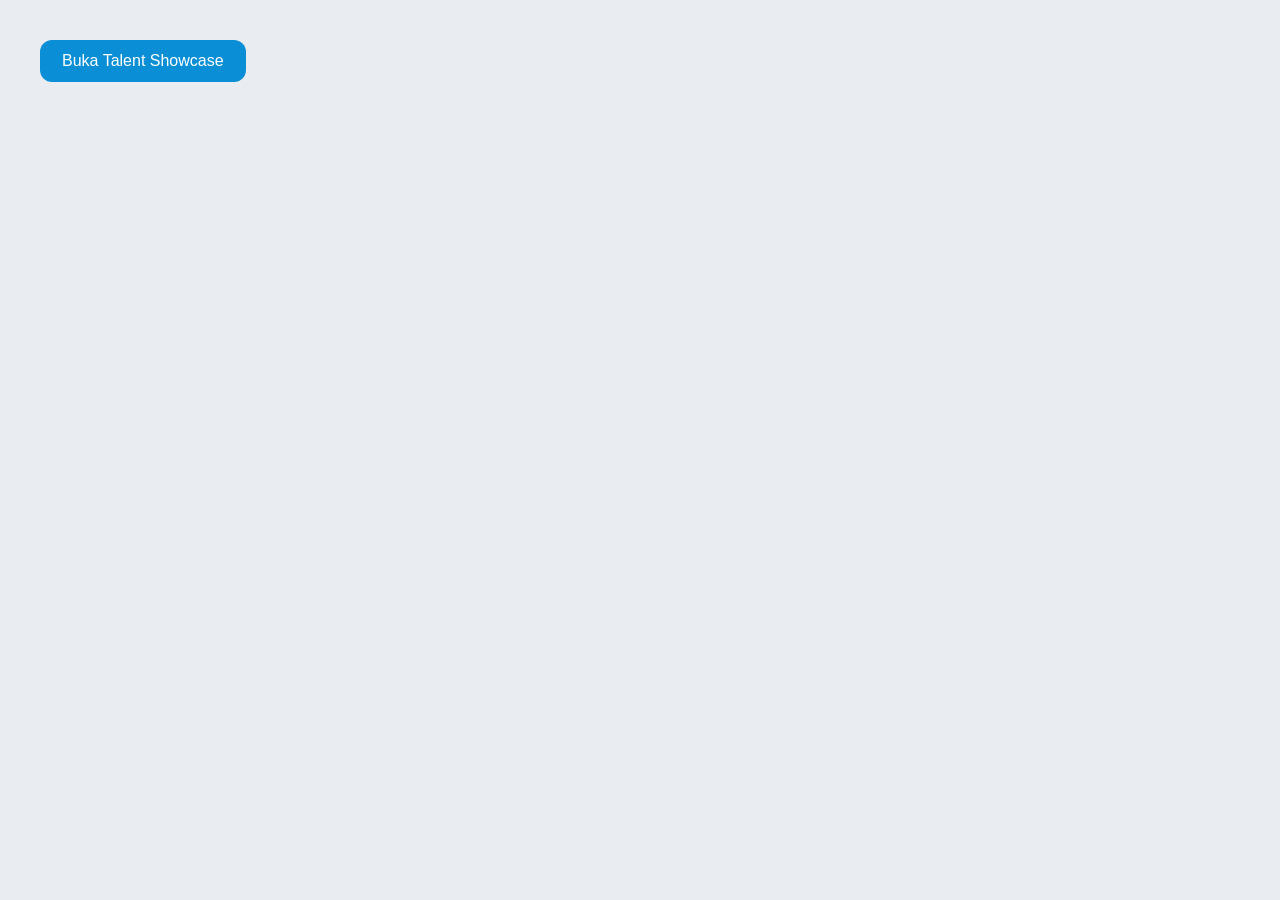
<file: talenta.html>
<!DOCTYPE html>
<html lang="id">
<head>
<meta charset="UTF-8">
<meta name="viewport" content="width=device-width, initial-scale=1">
<title>Talent Showcase</title>
<style>
  * { box-sizing: border-box; }
  body { margin: 0; font-family: "Segoe UI", system-ui, sans-serif; background: #e9edf2; }

  /* Tombol demo pembuka modal (ganti dengan tombol Talent Anda) */
  .open-btn { margin: 40px; padding: 12px 22px; border: 0; border-radius: 12px;
    background: #0a8fd6; color: #fff; font-size: 16px; cursor: pointer; }

  /* ===== OVERLAY + PANEL (sama seperti Certificates) ===== */
  .modal-overlay {
    position: fixed; inset: 0; z-index: 1000;
    display: none; align-items: center; justify-content: center;
    padding: 24px; background: rgba(0,0,0,.45); backdrop-filter: blur(4px);
  }
  .modal-overlay.open { display: flex; }

  .modal-panel {
    width: 100%; max-width: 1150px; max-height: 90vh;
    display: flex; flex-direction: column;
    background: #fff; border-radius: 32px; overflow: hidden;
    box-shadow: 0 30px 80px rgba(0,0,0,.3);
  }

  /* Header tetap di atas, tidak ikut ter-scroll */
  .modal-header {
    flex: none; display: flex; align-items: center; justify-content: space-between;
    padding: 22px 32px; border-bottom: 1px solid #eee; background: #fff;
  }
  .modal-title { margin: 0; font-size: 26px; font-weight: 800; color: #111; }
  .modal-sub { margin: 2px 0 0; font-size: 14px; color: #777; }
  .modal-close {
    width: 40px; height: 40px; border: 0; border-radius: 50%;
    background: transparent; font-size: 26px; line-height: 1; color: #666; cursor: pointer;
  }
  .modal-close:hover { background: #f1f1f1; }

  /* Area isi yang bisa di-scroll ke bawah */
  .modal-body { flex: 1; overflow-y: auto; padding: 32px; overscroll-behavior: contain; }

  /* ===== GRID KARTU ===== */
  .talent-grid {
    display: grid; gap: 28px;
    grid-template-columns: repeat(auto-fill, minmax(300px, 1fr));
  }
  .talent-card {
    display: flex; flex-direction: column; overflow: hidden; text-decoration: none;
    background: #fff; border: 1px solid #e6e6e6; border-radius: 22px;
    box-shadow: 0 4px 14px rgba(0,0,0,.06);
    transition: transform .2s, box-shadow .2s;
  }
  .talent-card:hover { transform: translateY(-3px); box-shadow: 0 12px 28px rgba(0,0,0,.12); }

  .talent-thumb {
    aspect-ratio: 4 / 3; background: #f3f3f3 center / cover no-repeat;
    display: flex; align-items: center; justify-content: center; color: #aaa; font-size: 32px;
  }
  .talent-info { padding: 18px 20px 22px; }
  .badge {
    display: inline-block; padding: 6px 14px; border-radius: 999px;
    background: #e8f4fd; color: #0a8fd6; font-size: 14px; font-weight: 500;
  }
  .talent-info h3 { margin: 14px 0 6px; font-size: 20px; font-weight: 600; color: #222; }
  .talent-info p { margin: 0; font-size: 15px; color: #777; line-height: 1.5; }

  @media (max-width: 600px) {
    .modal-overlay { padding: 10px; }
    .modal-panel { border-radius: 24px; max-height: 94vh; }
    .modal-header, .modal-body { padding-left: 20px; padding-right: 20px; }
  }
</style>
</head>
<body>

<button class="open-btn" onclick="openTalent()">Buka Talent Showcase</button>

<div class="modal-overlay" id="talentModal" onclick="if(event.target===this)closeTalent()">
  <div class="modal-panel" role="dialog" aria-modal="true" aria-labelledby="talentTitle">
    <div class="modal-header">
      <div>
        <h2 class="modal-title" id="talentTitle">Talent Showcase</h2>
        <p class="modal-sub">Koleksi Content Saya</p>
      </div>
      <button class="modal-close" onclick="closeTalent()" aria-label="Tutup">&times;</button>
    </div>
    <div class="modal-body">
      <div class="talent-grid" id="talentGrid"></div>
    </div>
  </div>
</div>

<script>
  // Ganti thumb dengan path gambar Anda dan link dengan URL TikTok/Instagram
  const talents = [
    { title: "Pengenalan Profil Perusahaan", desc: "Video pengenalan profil Martha Jaya Furniture.", type: "TikTok", thumb: "img/talent-1.jpg", link: "#" },
    { title: "Sistem Kontrol & Alur Produksi Furnitur", desc: "Alur produksi pabrik furnitur dari awal hingga akhir.", type: "TikTok", thumb: "img/talent-2.jpg", link: "#" },
    { title: "Bongkar Keunggulan Perusahaan", desc: "Mengupas keunggulan Martha Jaya Furniture.", type: "TikTok", thumb: "img/talent-3.jpg", link: "#" },
    { title: "Bongkar Keunggulan Furniture Perusahaan", desc: "Kursi teras dengan sentuhan modern minimalis.", type: "TikTok", thumb: "img/talent-4.jpg", link: "#" },
    { title: "Review Produk Perusahaan", desc: "Review produk buffet minimalis.", type: "TikTok", thumb: "img/talent-5.jpg", link: "#" },
    { title: "Rekap Seminar Digital", desc: "Rangkuman seminar digital.", type: "Instagram", thumb: "", link: "#" },
    { title: "OOTD Check: Item Details", desc: "Detail item outfit of the day.", type: "Instagram", thumb: "", link: "#" }
  ];

  document.getElementById('talentGrid').innerHTML = talents.map(t => `
    <a class="talent-card" href="${t.link}" target="_blank" rel="noopener">
      <div class="talent-thumb" style="${t.thumb ? `background-image:url('${t.thumb}')` : ''}">${t.thumb ? '' : '▶'}</div>
      <div class="talent-info">
        <span class="badge">${t.type}</span>
        <h3>${t.title}</h3>
        <p>${t.desc}</p>
      </div>
    </a>`).join('');

  const modal = document.getElementById('talentModal');
  function openTalent(){ modal.classList.add('open'); document.body.style.overflow = 'hidden'; }
  function closeTalent(){ modal.classList.remove('open'); document.body.style.overflow = ''; }
  document.addEventListener('keydown', e => { if (e.key === 'Escape') closeTalent(); });
</script>
</body>
</html>
</file>
